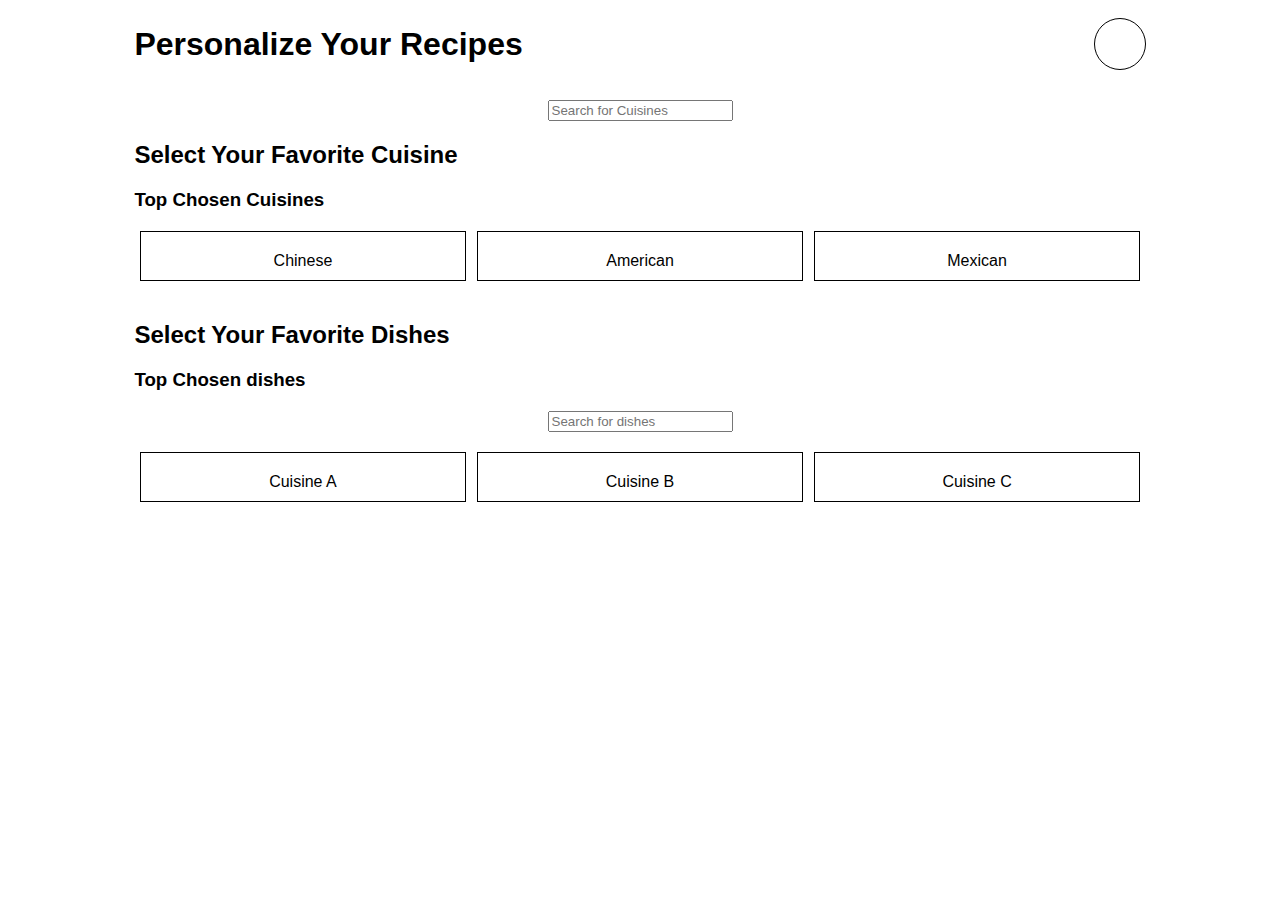
<file: templates/index.html>
<!DOCTYPE html>
<html lang="en">
<head>
    <meta charset="UTF-8">
    <meta name="viewport" content="width=device-width, initial-scale=1.0">
    <title>Ai Cooker</title>
    <style>
        body {
            font-family: Arial, sans-serif;
        }
        .container {
            width: 80%;
            margin: 0 auto;
            text-align: center;
        }
        header {
            display: flex;
            justify-content: space-between;
            align-items: center;
            padding: 10px 0;
        }
        header h1 {
            margin: 0;
        }
        .search-bar {
            margin: 20px 0;
        }
        .section-title {
            text-align: left;
            margin: 20px 0;
        }
        .food-grid {
            display: flex;
            flex-wrap: wrap;
            justify-content: space-around;
        }
        .food-item {
            border: 1px solid #000;
            padding: 10px;
            width: 30%;
            margin-bottom: 20px;
        }
        .food-item img {
            width: 100%;
            height: auto;
        }
        .food-item p {
            margin: 10px 0 0;
        }
        .user-profile {
            width: 50px;
            height: 50px;
            border: 1px solid #000;
            border-radius: 50%;
        }
    </style>
</head>
<body>
    <div class="container">
        <header>
            <h1>Personalize Your Recipes</h1>
            <div class="user-profile"></div>
        </header>
        <div class="search-bar">
            <input type="text" placeholder="Search for Cuisines" />
        </div>
        <div class="section-title">
            <h2>Select Your Favorite Cuisine</h2>
            <h3>Top Chosen Cuisines</h3>
        </div>
        <div class="food-grid">
            <div class="food-item">
                <p>Chinese</p>
            </div>
            <div class="food-item">
                <p>American</p>
            </div>
            <div class="food-item">
                <p>Mexican</p>
            </div>
        </div>
        <div class="section-title">
            <h2>Select Your Favorite Dishes</h2>
            <h3>Top Chosen dishes</h3>
        </div>
        <div class="search-bar">
            <input type="text" placeholder="Search for dishes" />
        </div>
        <div class="food-grid">
            <div class="food-item">
                <p>Cuisine A</p>
            </div>
            <div class="food-item">
                <p>Cuisine B</p>
            </div>
            <div class="food-item">
                <p>Cuisine C</p>
            </div>
        </div>
    </div>
</body>
</html>
</file>
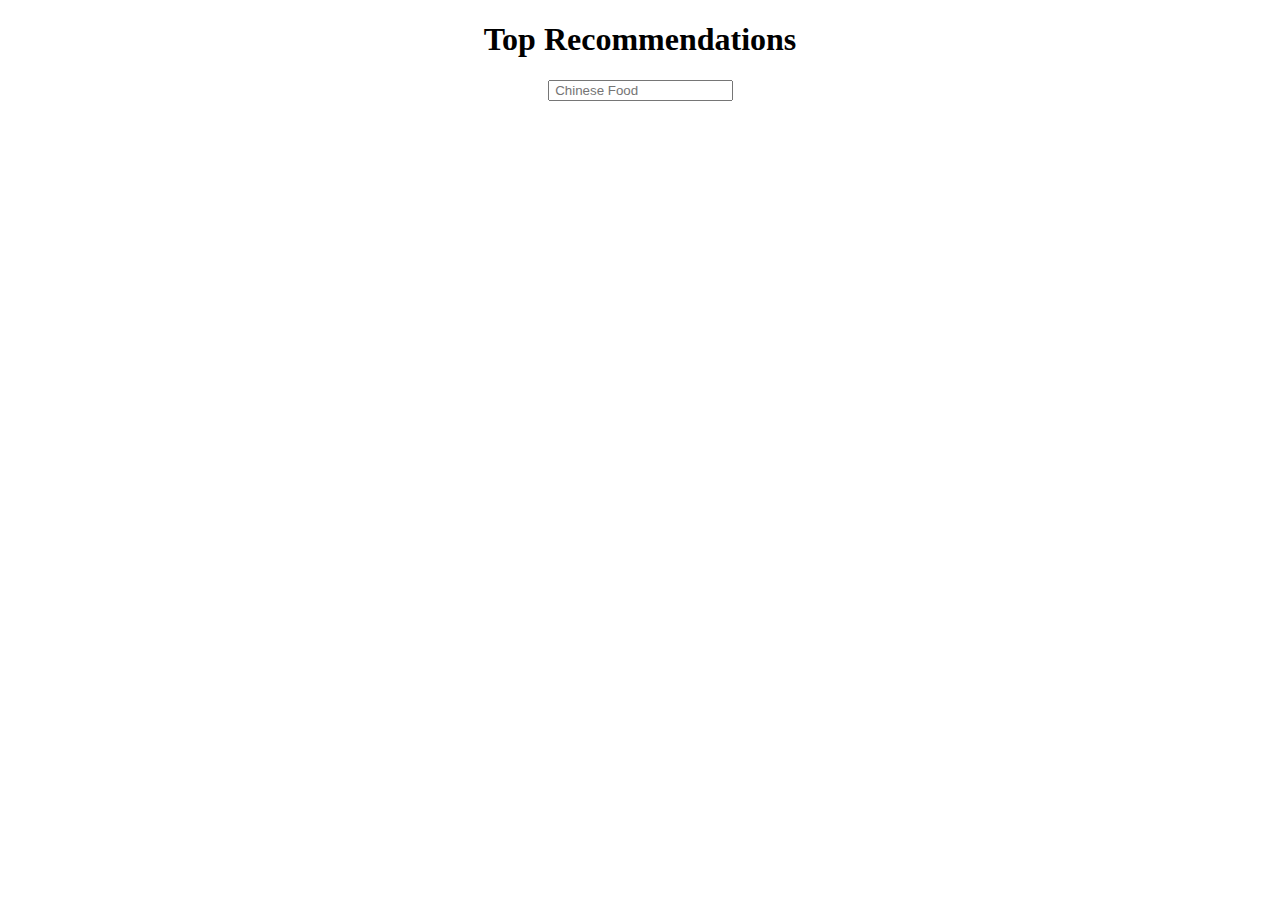
<file: templates/Top_Rec.html>
<!DOCTYPE html>
<html>
    <head>
        <!--Title of the Second Page-->
        <title> Top Reccomendations</title>
        <!--Debating if we need to mirror the same style as the first page-->
        <style>
        
        </style>
        </head>
    </head>
    <!-- Adding stylistic changes to the page design-->
    <style>
    h1 {text-align: Center;}
    </style>

<h1>Top Recommendations</h1>
<head>
    <div class="search-bar">
        <center> <input type="text" placeholder =" Chinese Food"> </center>
        </div>
        
</head>




</html>
</file>
